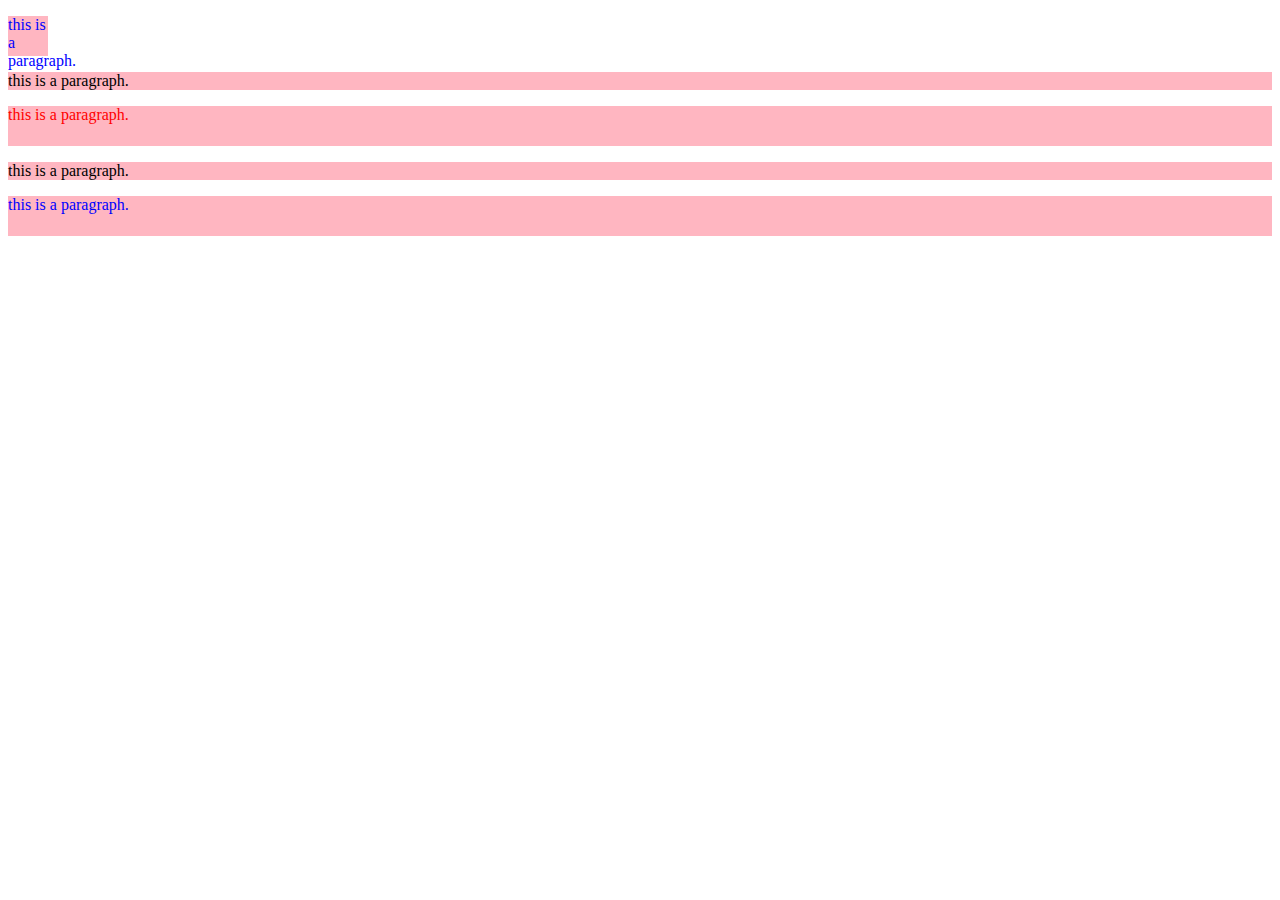
<file: index-2.html>
<!DOCTYPE html>
<html lang="en">
<head>
    <meta charset="UTF-8" />
    <title>Document</title>
</head>
<style>
    p{
        background-color:lightpink;
    }

    #special-guy{
        color:red;
    }

    .tall{
        height:40px;
        color:blue;
    }

    .not-so-wide{
        width:40px;
    }

</style>
<body>
    <p class="tall not-so-wide">this is a paragraph.</p>
    <p>this is a paragraph.</p>
    <p id="special-guy" class="tall">this is a paragraph.</p>
    <p>this is a paragraph.</p>
    <p class="tall">this is a paragraph.</p>
</body>
</html>
</file>
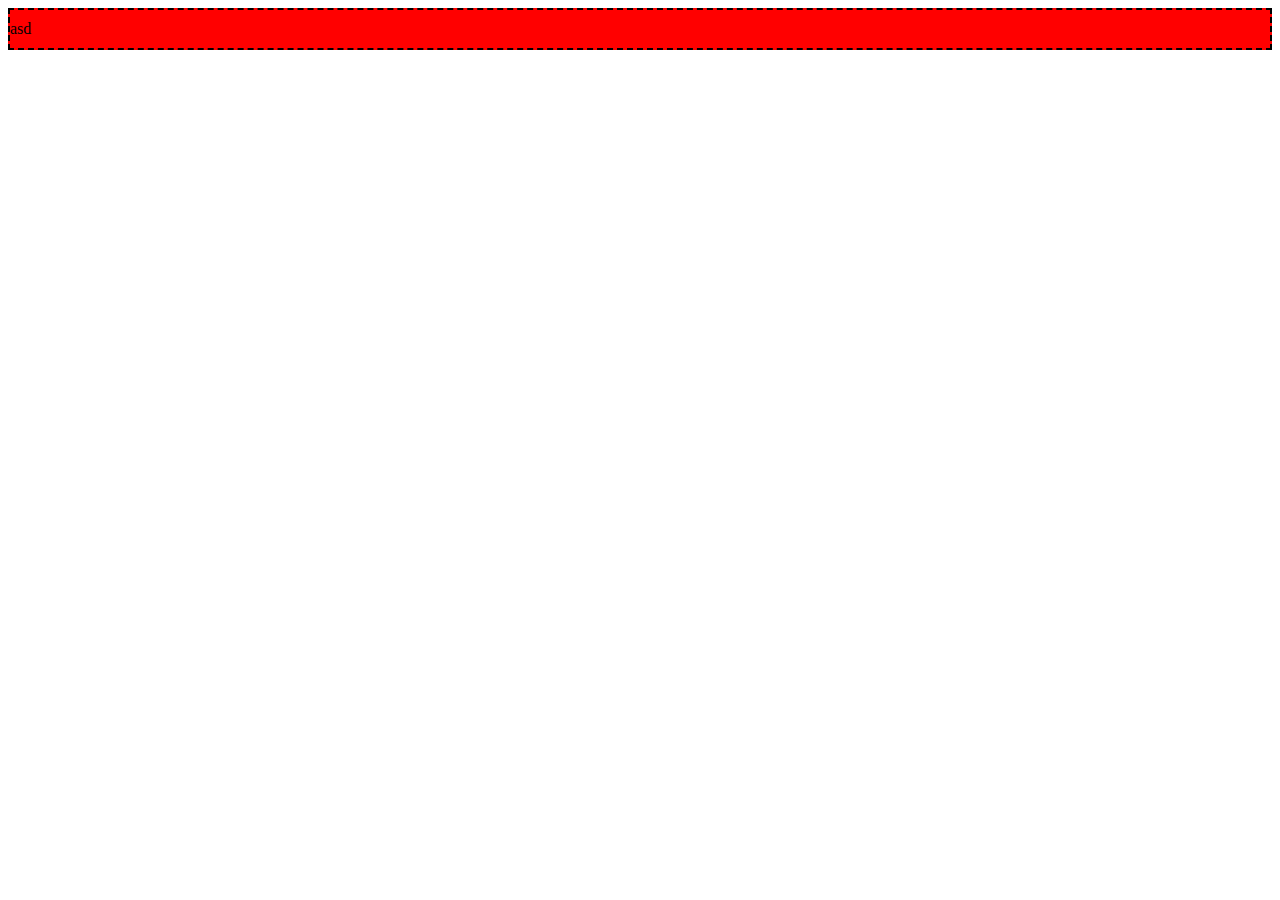
<file: index-3.html>
<!DOCTYPE html>
<html lang="en">
<head>
    <meta charset="UTF-8" />
    <!-- favicon -->
    <link href="" rel="icon" type="image/png">
    <!-- personal CSS -->
    <link href="style-2.css" rel="stylesheet" type="text/css">
    <title>Document</title>
</head>
<body>
    
    <p>asd</p>
    
    
    
</body>
</html>
</file>
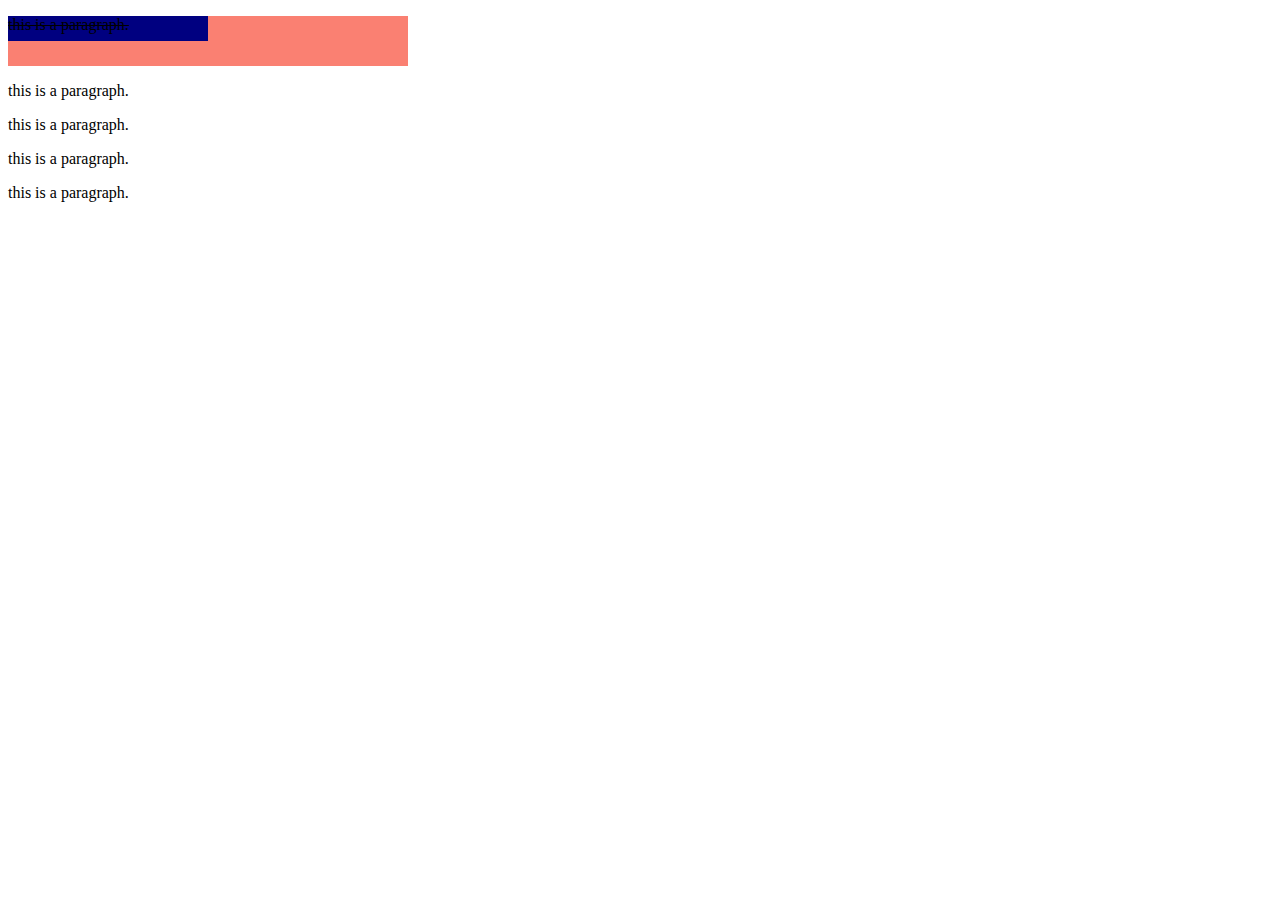
<file: index-4.html>
<!DOCTYPE html>
<html lang="en">
<head>
    <meta charset="UTF-8" />
    <!-- personal CSS -->
    <link href="style.css" rel="stylesheet" type="text/css">
    <title>Document</title>
</head>
<body>
    <div>

        <p class="a">this is a paragraph.</p>
    </div>
    
    <p>this is a paragraph.</p>
    <p>this is a paragraph.</p>
    <p>this is a paragraph.</p>
    <p>this is a paragraph.</p>
</body>
</html>
</file>
<file: style-2.css>
div{
    height:100vh;
    width:100vw;
    background-color:salmon;
}

p{
    padding:10px 0px 10px 0px;
    background-color:red;
    margin:0px;
    /* border-color:black;
    border-width:2px;
    border-style:solid; */
    border: black 2px dashed;
}
</file>
<file: style.css>
.a{
    font-family:arial helvetica serif;
    text-decoration:line-through;
    height:50%;
    width:50%;
    background-color:navy;
}

div{
    height:50px;
    width:400px;
    background-color:salmon;
}
</file>
